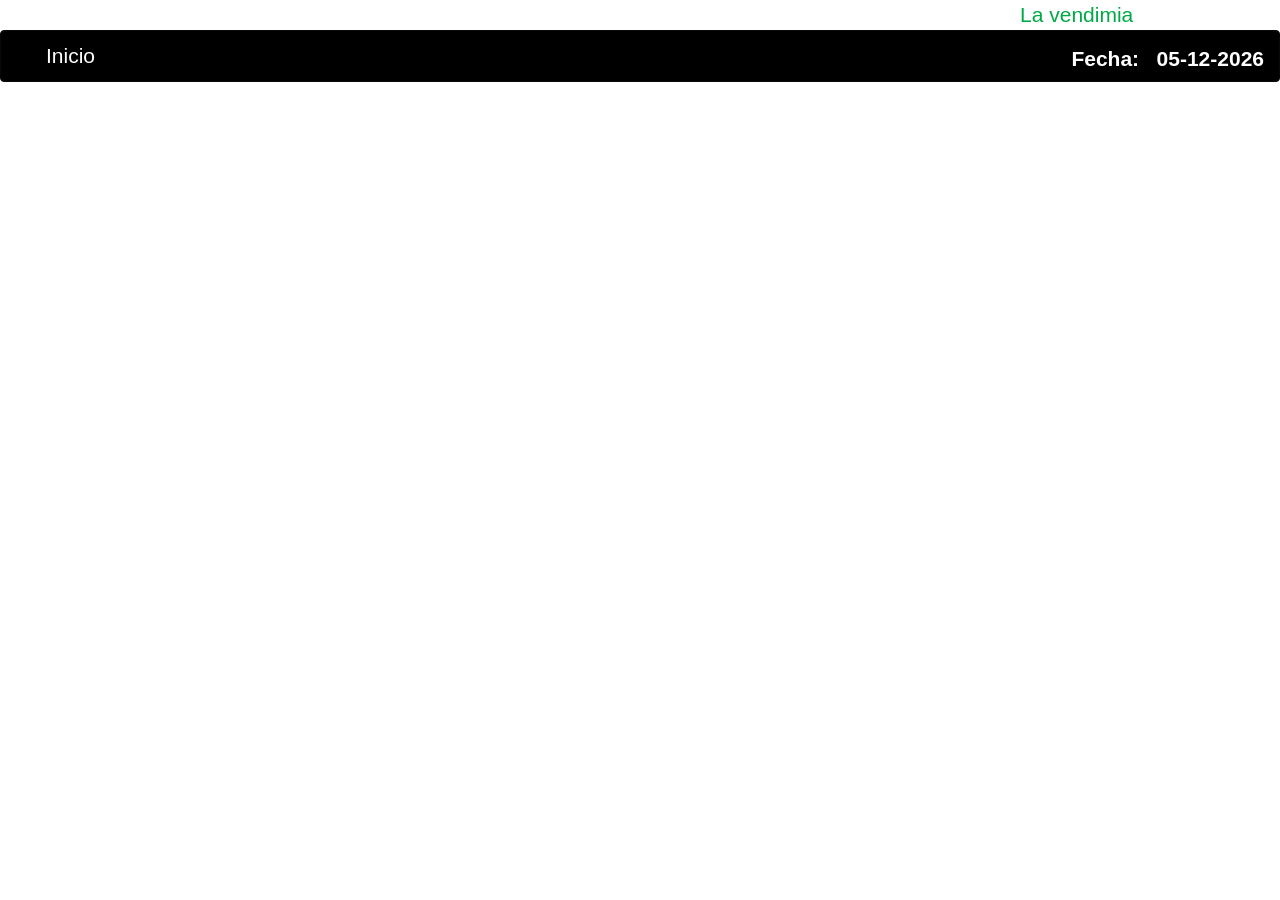
<file: index.html>
<!DOCTYPE html>
<html>
<head>
	<meta charset="utf-8">
	<title>La vendimia</title>
	<script src="include/js/jquery-3.1.1.min.js"></script> <!--It calls to JQuery, this line has to be first than the next lines-->
	<!--BootStrap-->
	<link rel="stylesheet" href="include/style/bootstrap.min.css"/> <!--link that contains the style sheet from BootStrap-->
	<script src="include/js/bootstrap.min.js"> </script> <!--it calls to javascript from BootStrap-->
</head>
<body>
	<div id="contenido">
		
	</div>

	<script src="include/js/index.js"> </script> <!--comment_value-->
</body>
</html>
</file>
